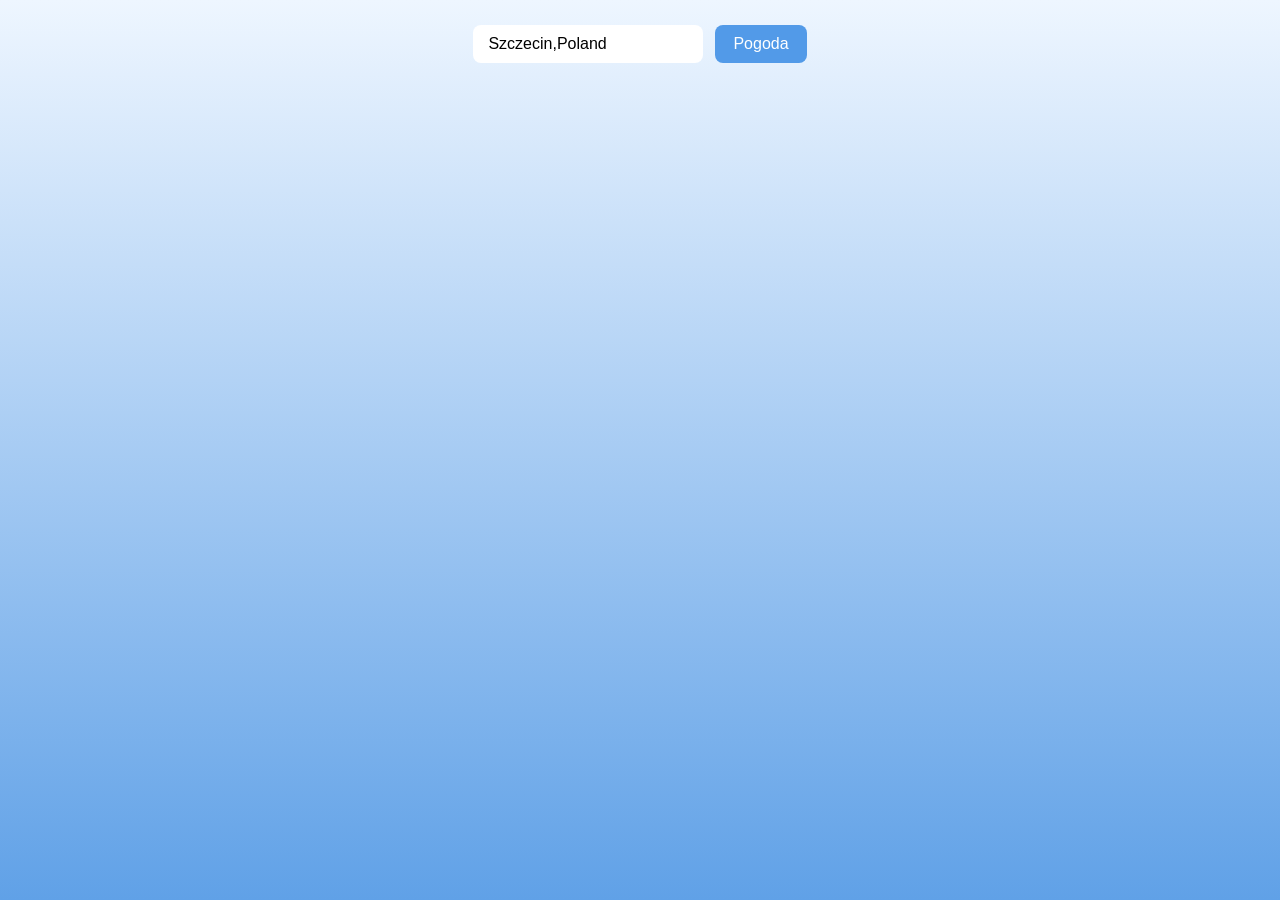
<file: ai1-cordova/c55613/www/weather.html>
<!DOCTYPE html>
<html lang="en">
<head>
    <meta charset="UTF-8">
    <meta name="viewport" content="width=device-width, initial-scale=1.0">
    <link rel="stylesheet" href="css/index.css">
    <title>Weather App</title>
</head>
<body>
    <div class="search">
    <input type = "text" value="Szczecin,Poland" id = "locationInput">
    <button id="checkButton">Pogoda</button>
    </div>
    <div id = "weather-results">
        </div>
    </div>
</body>
</html>

<script src = "js/main.js" type="text/javascript"></script>
</file>
<file: ai1-cordova/c55613/www/css/index.css>
body {
    margin: 0;
    padding: 0;
    font-family: "Segoe UI", Arial, sans-serif;
    background: linear-gradient(to bottom, #eef6ff, #60a1e7);
    min-height: 100vh;
}

.search {
    display: flex;
    justify-content: center;
    gap: 12px;
    padding: 25px;
}

.search input {
    padding: 10px 15px;
    border-radius: 8px;
    font-size: 16px;
    outline: none;
    border: none;
}


.search button {
    padding: 10px 18px;
    font-size: 16px;
    cursor: pointer;
    background-color: #529ae8;
    color: white;
    border: none;
    border-radius: 8px;
}



#weather-results {
    max-width: 600px;
    margin: 0 auto;
    padding: 20px;
}

.weather-block {
    background: #346497;
    border-radius: 12px;
    padding: 15px 20px;
    margin-bottom: 15px;
    display: flex;
    align-items: center;
    gap: 12px;
    box-shadow: 0 4px 12px rgba(0,0,0,0.08);
    
}

.date {
    font-weight: bold;
    color: #f4f8ff;
    min-width: 120px;
}

.temperature {
    font-size: 18px;
    font-weight: bold;
    color: #f4f8ff;
}

.temperature-feel {
    font-size: 13px;
    color: #f4f8ff;
}

.weather-icon {
    width: 40px;
    height: 40px;
    margin-left: auto;
}

.desc {
    font-size: 13px;
    text-transform: capitalize;
    color: #f4f8ff;
    margin-left: auto;
}


@media (max-width: 500px) {

    .date {
        min-width: auto;
        width: 100%;
    }
}
</file>
